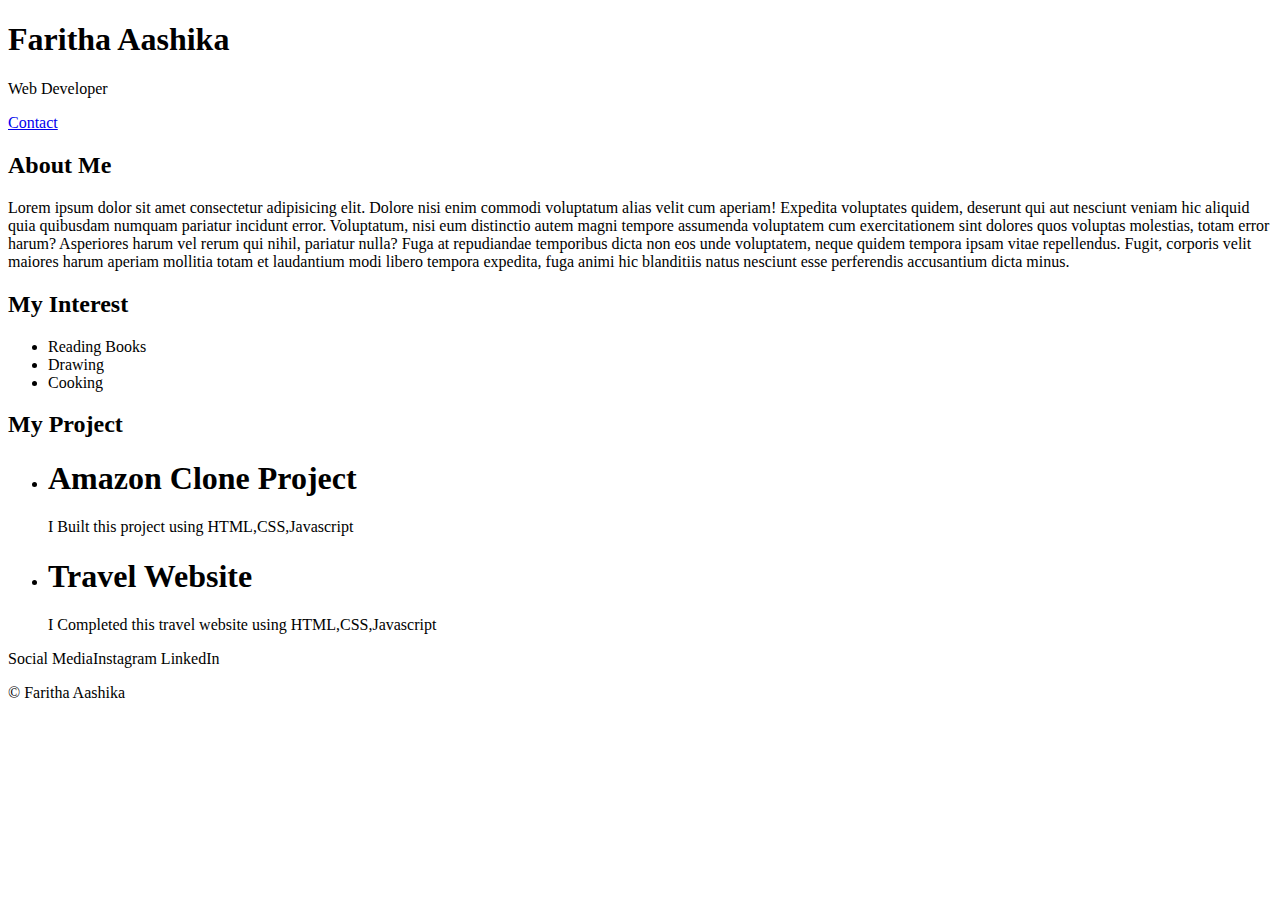
<file: Index.html>
<!DOCTYPE html>
<html>
    <head>
        <title> Faritha Aashika</title>
        <body>
            <div>
                <h1>Faritha Aashika</h1>
                <p> Web Developer</p>
                <a href="contact.html">Contact</a>
            </div>
            <div>
                <h2>About Me</h2>
                <p>Lorem ipsum dolor sit amet consectetur adipisicing elit. Dolore nisi enim commodi voluptatum alias velit cum aperiam! Expedita voluptates quidem, deserunt qui aut nesciunt veniam hic aliquid quia quibusdam numquam pariatur incidunt error. Voluptatum, nisi eum distinctio autem magni tempore assumenda voluptatem cum exercitationem sint dolores quos voluptas molestias, totam error harum? Asperiores harum vel rerum qui nihil, pariatur nulla? Fuga at repudiandae temporibus dicta non eos unde voluptatem, neque quidem tempora ipsam vitae repellendus. Fugit, corporis velit maiores harum aperiam mollitia totam et laudantium modi libero tempora expedita, fuga animi hic blanditiis natus nesciunt esse perferendis accusantium dicta minus.</p>

            </div>
            <div>
                <h2>My Interest</h2>
                <ul>
                    <li>Reading Books</li>
                    <li>Drawing</li>
                    <li>Cooking</li>
                </ul>
            </div>
            <div>
                <h2>My Project</h2>
                <ul>
                    <li><h1>Amazon Clone Project</h1>
                    <p>I Built this project using HTML,CSS,Javascript</p>
                    </li>
                    <li><h1>Travel Website</h1>
                        <p>I Completed this travel website using HTML,CSS,Javascript</p>
                    </li>
                 </ul>
                </div>
                <div>
                    <p>Social Media<a>Instagram
                        LinkedIn</a>
                    </p>
                    <p>&copy; Faritha Aashika</p>
                </div>


        </body>
    </head>
</html>
</file>
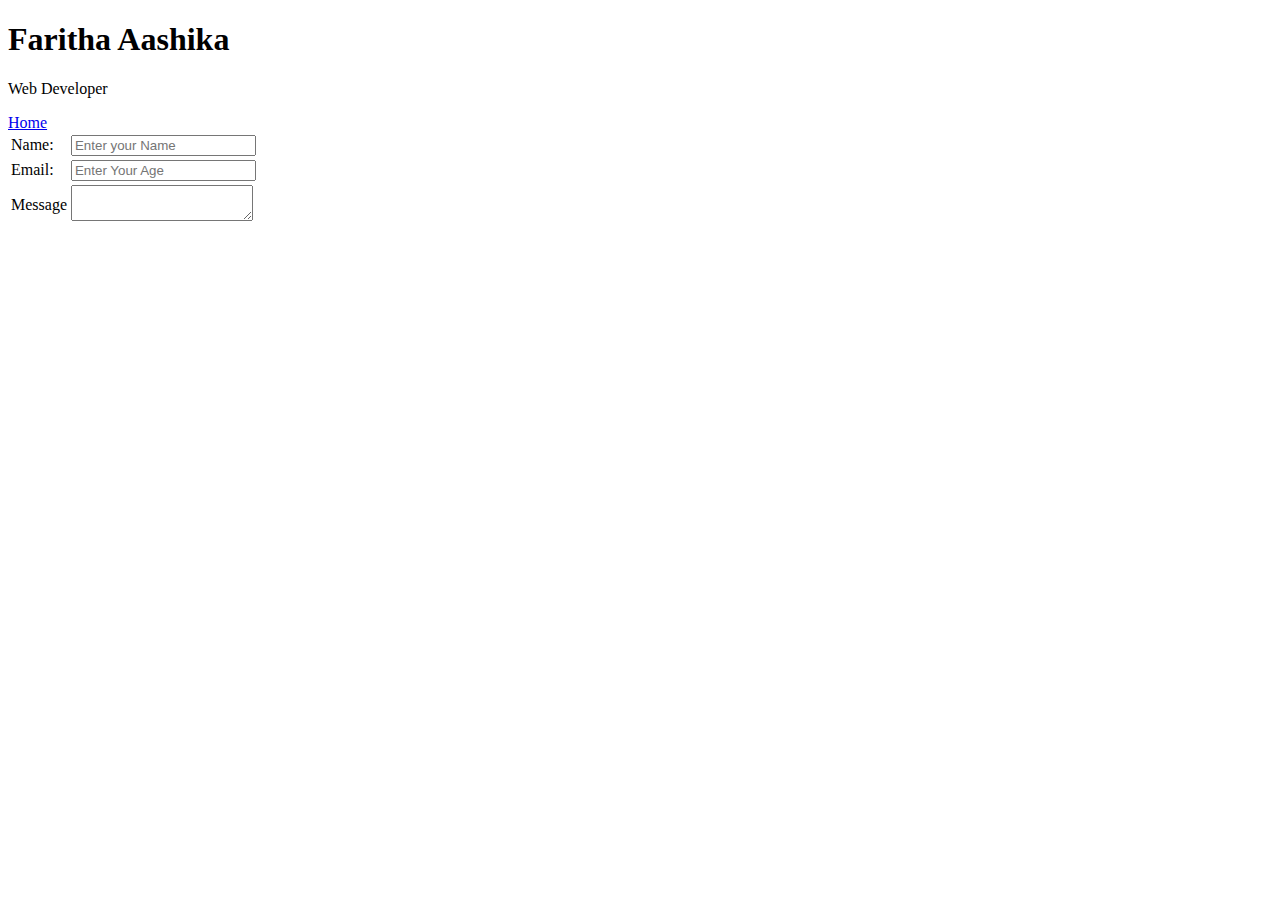
<file: contact.html>
<!DOCTYPE html>
<head>
    <title>Faritha Aashika</title>
</head>
<body>
<div>
    <h1>Faritha Aashika</h1>
    <p>Web Developer</p>
    <a href="Index.html">Home</a>
</div>
<div>
    <form>
        <table>
            <tr>
                <td>Name:</td>
                <td><input type="text" placeholder="Enter your Name"></td>
            </tr>
            <tr>
                <td>Email:</td>
                <td><input placeholder="Enter Your Age" type="number"</td>
            </tr>
            <tr>
                <td> Message</td>
                <td><textarea></textarea></td>
            </tr>
        </table>
    </form>
</div>
</body>
</file>
